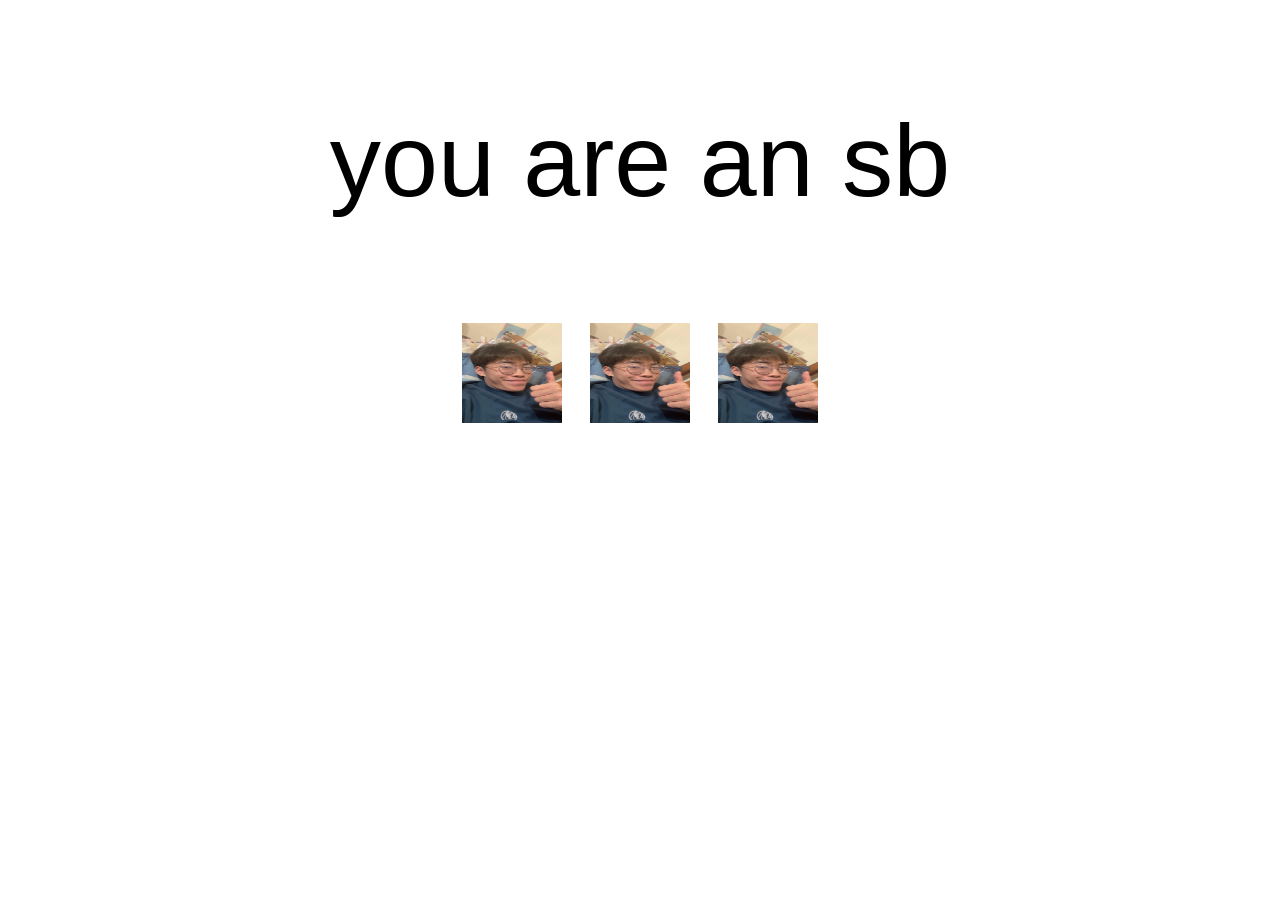
<file: index.html>
<!--
    -- > Written by MalwarePad https://malwarepad.com
-->

<!DOCTYPE html>
<html lang="en">
<head>
    <title>You are an Idiot! (dot org)</title>
    <link rel="stylesheet" href="css/style.css">
</head>
<body onload="init();">
    <p id="idiot">you are an sb</p>
    <img src="media/img/smile-white.png" alt="">
    <img src="media/img/smile-white.png" alt="">
    <img src="media/img/smile-white.png" alt="">
    <audio id="idiot-audio" src="media/audio/idiot.mp3" loop autoplay></audio>
    <script src="js/main.js"></script>
</body>
</html>
</file>
<file: css/style.css>
/* 
    * Written by MalwarePad https://malwarepad.com
*/

body {
    text-align: center;
    font-family: Arial, Helvetica, sans-serif;
    font-size: 8vw;
    size: 8vw;

    animation: flashing 1s infinite step-end;
}

img {
    width: 100px;
    height: 100px;
}

@keyframes flashing {
    0% {
        background-color: black;
        color: white;
    }

    50% {
        background-color: white;
        -webkit-filter: invert(1);
        filter: invert(1);
    }
}
</file>
